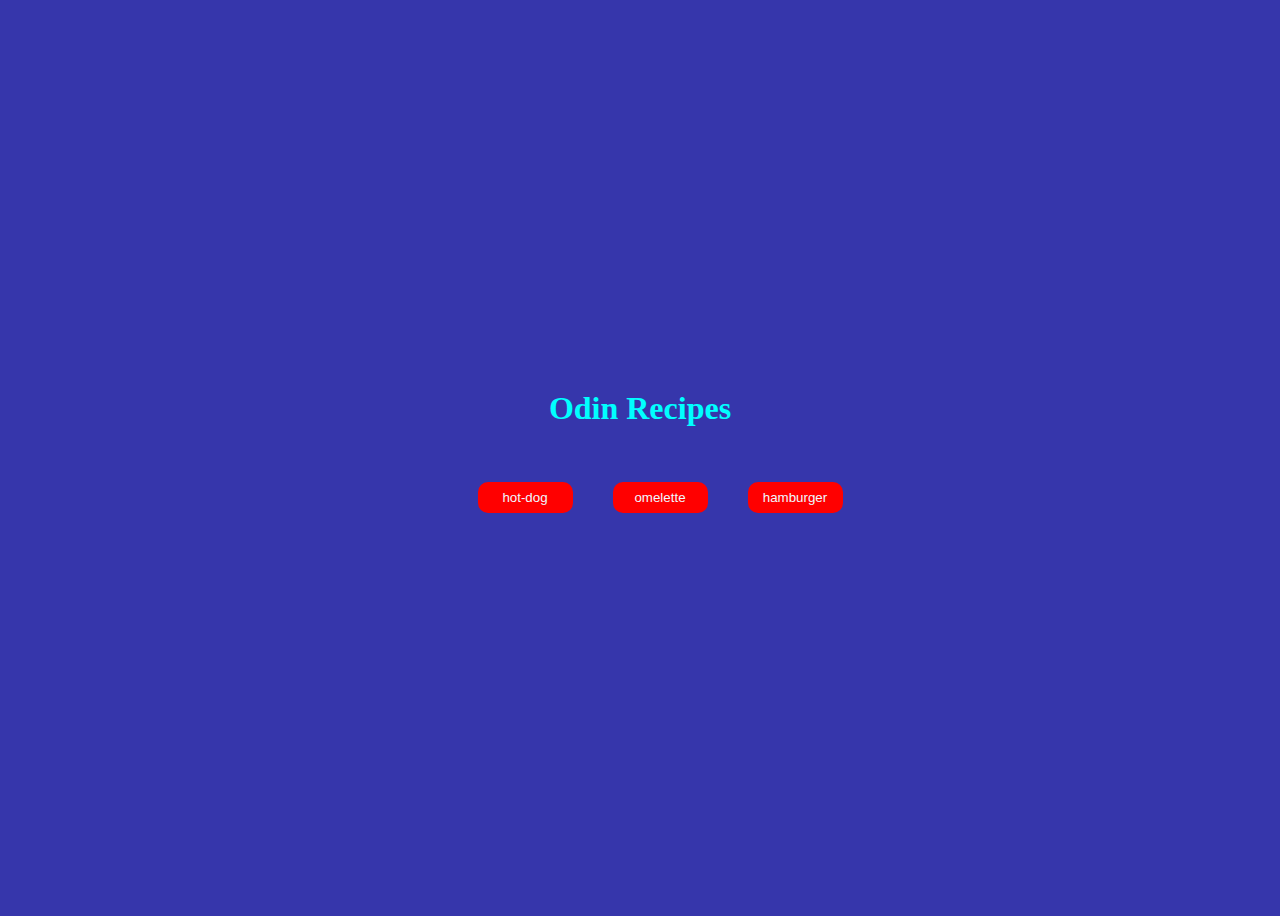
<file: index.html>
<!DOCTYPE html>
<html lang="en">
<head>
    <meta charset="UTF-8">
    <meta name="viewport" content="width=device-width, initial-scale=1.0">
    <title>Index.html</title>
    <link rel="stylesheet" href="index.css">
</head>
<body>
    <div class="yo">
        <h1>Odin Recipes</h1>
        <ul>
            <div class="recipes">
            <li><a href="recipes/hot-dog.html" target="_blank rel="noopener norefrrer"><button>hot-dog</button></a></li>
            <li><a href="recipes/omelette.html" target="_blank rel="noopener norefrrer"><button>omelette</button></a></li>
            <li><a href="recipes/hamburger.html" target="_blank rel="noopener norefrrer"><button>hamburger</button></a></li>
        </ul>
    </div>
</body>
</html>
</file>
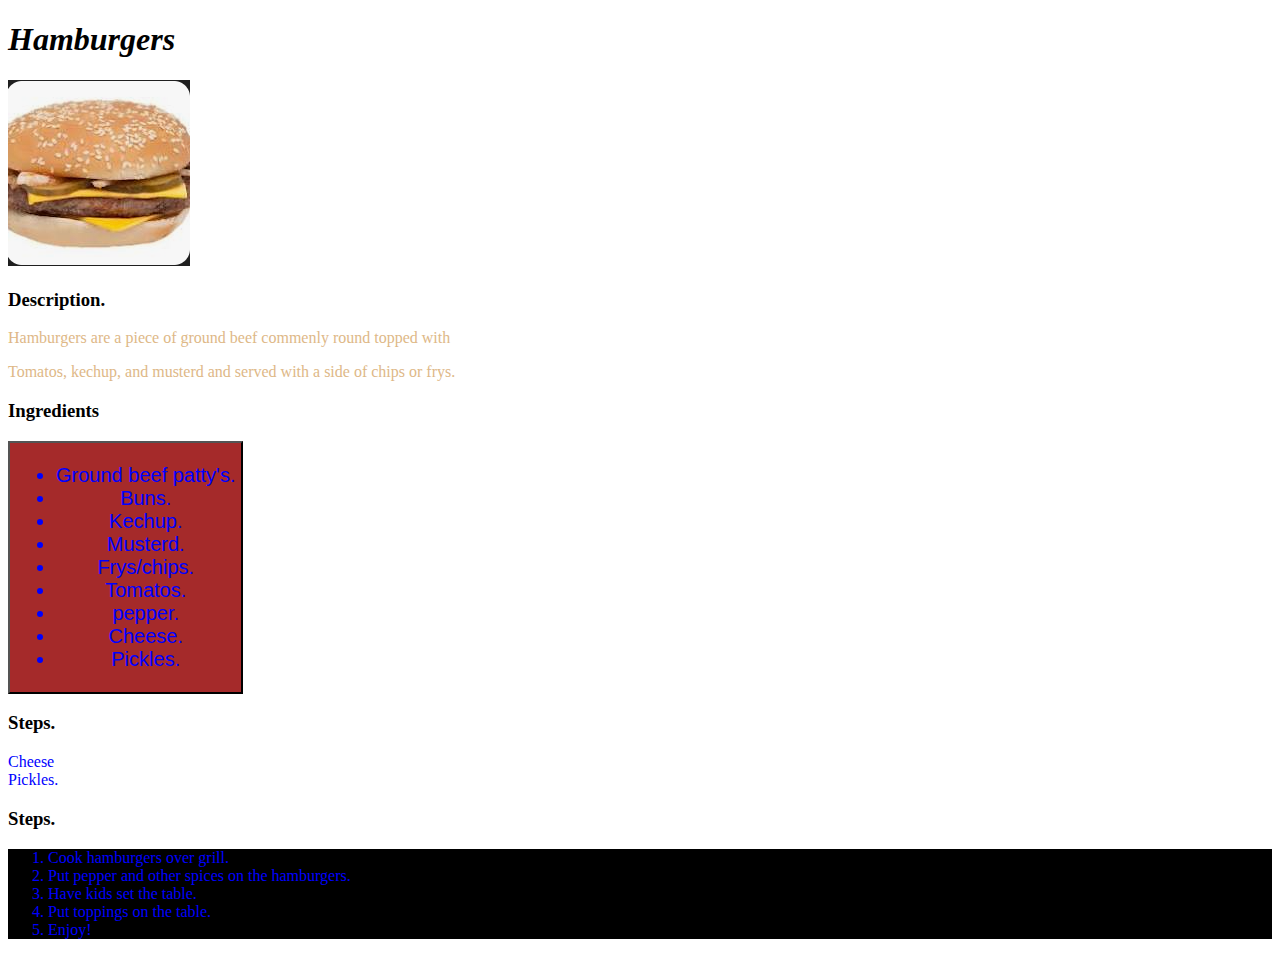
<file: recipes/hamburger.html>
<!DOCTYPE html>
<html lang="en">
<head>
    <meta charset="UTF-8">
    <meta name="viewport" content="width=device-width, initial-scale=1.0">
    <title>Hamburgers</title>
    <link rel="stylesheet" href="style.css"</div>
</head>
<body>
    <em><h1>Hamburgers</h1></em>
    <img src="hamburger.png"
    <p><h3>Description.</h3></p>
    <div><p>Hamburgers are a piece of ground beef commenly round topped with</p></div>
    <p>Tomatos, kechup, and musterd and served with a side of chips or frys.</p>
    <p><h3>Ingredients</h3></p>
    <button><ul>
        <li>Ground beef patty's.</li> 
        <li>Buns.</li>
        <li>Kechup.</li>
        <li>Musterd.</li>
        <li>Frys/chips.</li>
        <li>Tomatos.</li>
        <li>pepper.</li>
        <li>Cheese.</li>
        <li>Pickles.</li>
       </ul></button>
       <h3>Steps.</h3>
        <li>Cheese</li>
        <li>Pickles.</li>
        <p><h3>Steps.</h3></p>
        <ol>
            <li>Cook hamburgers over grill.</li>
            <li>Put pepper and other spices on the hamburgers.</li>
            <li>Have kids set the table.</li>
            <li>Put toppings on the table.</li>
            <li>Enjoy!</li>
        </ol>
    </ul>
    </body>
</html>
</file>
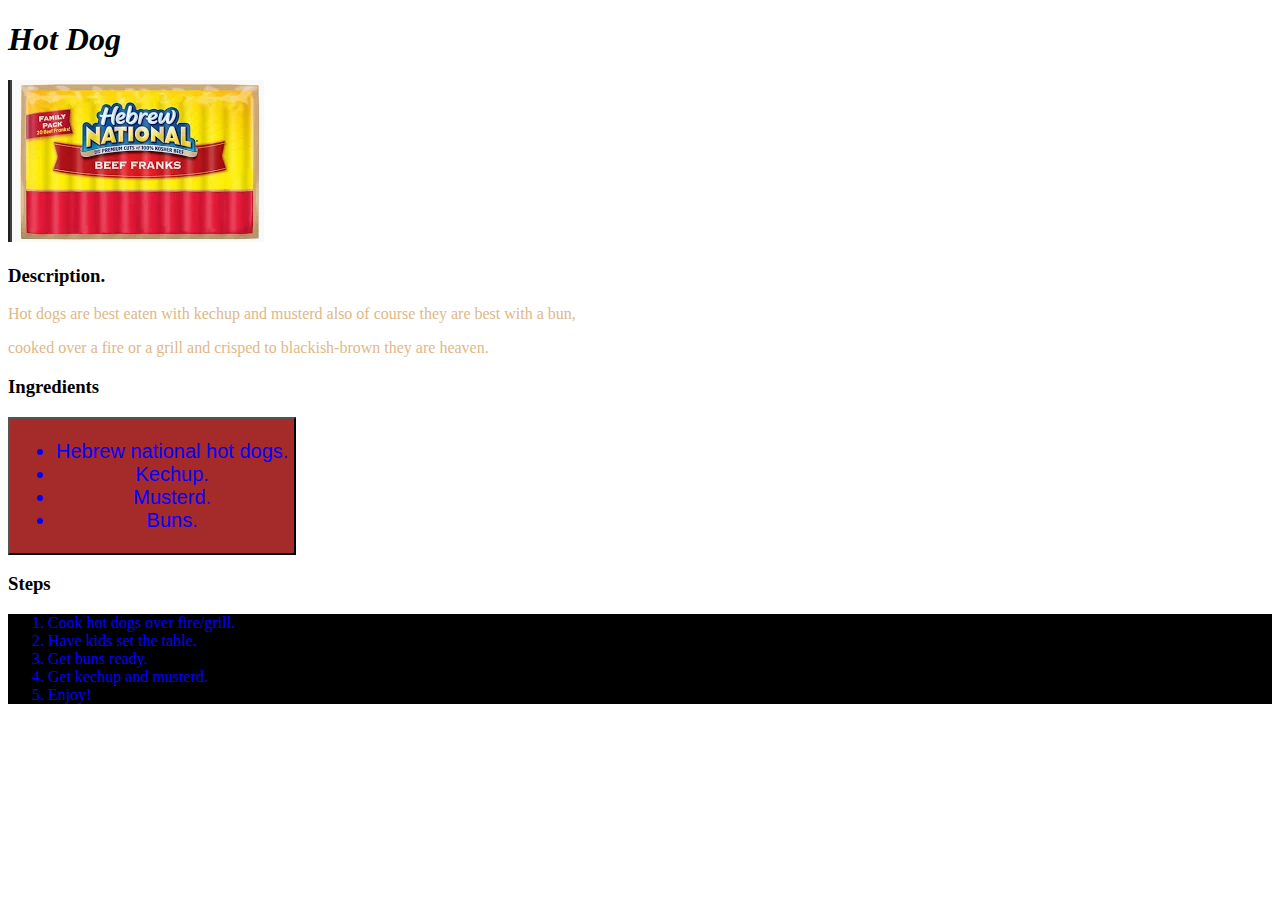
<file: recipes/hot-dog.html>
<!DOCTYPE html>
<html lang="en">
<head>
    <meta charset="UTF-8">
    <meta name="viewport" content="width=device-width, initial-scale=1.0">
    <title>Hot Dogs</title>
    <link rel="stylesheet" href="style.css"</div>
</head>
<body>
    <em><h1>Hot Dog</h1></em>
    <img src="hot-dog.png"
    <p><h3>Description.</h3></p>
    <p>Hot dogs are best eaten with kechup and musterd also of course they are best with a bun, </p>
    <p>cooked over a fire or a grill and crisped to blackish-brown they are heaven.</p>
    <p><h3>Ingredients</h3></p>
    <button><ul>
<li>Hebrew national hot dogs.</li>
<li>Kechup.</li>
<li>Musterd.</li>
<li>Buns.</li>
</ul></button>
<p><h3>Steps</h3></p>
<ol>
<li>Cook hot dogs over fire/grill.</li>
<li>Have kids set the table.</li>
<li>Get buns ready.</li>
<li>Get kechup and musterd.</li>
<li>Enjoy!</li>
</ol>
</body>
</html>
</file>
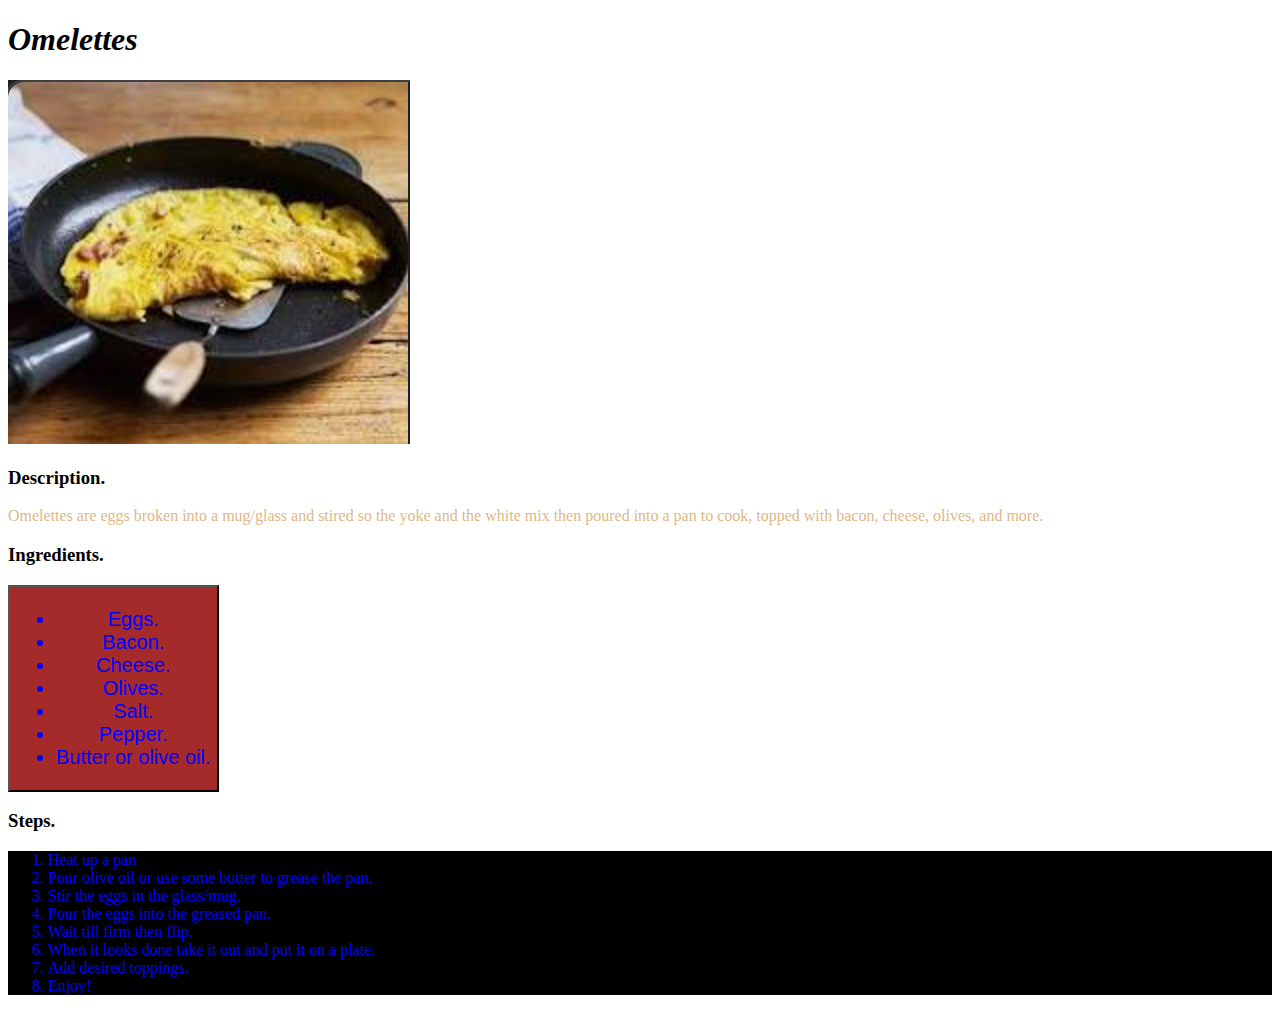
<file: recipes/omelette.html>
<!DOCTYPE html>
<html lang="en">
<head>
    <meta charset="UTF-8">
    <meta name="viewport" content="width=device-width, initial-scale=1.0">
    <title>Omelettes</title>
    <link rel="stylesheet" href="style.css"</div>
</head>
<body>
    <em><h1>Omelettes</h1></em>
    <img src="omelette 2.png"
    <p><h3>Description.</h3></p>
    <p>Omelettes are eggs broken into a mug/glass and stired so the yoke and the white mix then poured into a pan to cook, topped with bacon, cheese, olives, and more.</p>
    <p><h3>Ingredients.</h3></p>
    <button><ul>
       <li>Eggs.</li>
       <li>Bacon.</li>
       <li>Cheese.</li>
       <li>Olives.</li>
       <li>Salt.</li>
       <li>Pepper.</li>
       <li>Butter or olive oil.</li>
    </ul></button>
<p><h3>Steps.</h3></p>
<ol>
    <li>Heat up a pan</li>
    <li>Pour olive oil or use some butter to grease the pan.</li>
    <li>Stir the eggs in the glass/mug.</li>
    <li>Pour the eggs into the greased pan.</li>
    <li>Wait till firm then flip.</li>
    <li>When it looks done take it out and put it on a plate.</li>
    <li>Add desired toppings.</li>
    <li>Enjoy!</li>
</ol>
</body>
</html>
</file>
<file: index.css>
body {
    height: 100vh;
    display: flex;
    justify-content: center;
    align-items: center;
    background-color: rgb(54, 54, 171);
    color: aqua;
}

.yo{
    display: flex;
    flex-direction: column;
    justify-content: center;
    align-items: center;
}

.recipes {
    display: flex;
    padding: 8px;
    gap: 20px;
    justify-content: center;
    
}

button {
    background-color:red;
    color: aliceblue;
    margin: 10px;
    padding: 8px;
    border: 5px;
    border-color: burlywood;
    width: 95px;
    border-radius: 10px;
}

li{
    list-style: none;
}
</file>
<file: recipes/style.css>
body {
    font-family: Cambria, Cochin, Georgia, Times, 'Times New Roman', serif;
}


p { 
font-size: autopx;
}

li { 
    color: blue;
}

button {
    background-color: brown;
    font-size: 20px;
}

p {
    color: burlywood;
}

ol {
    background-color: black;
}
</file>
